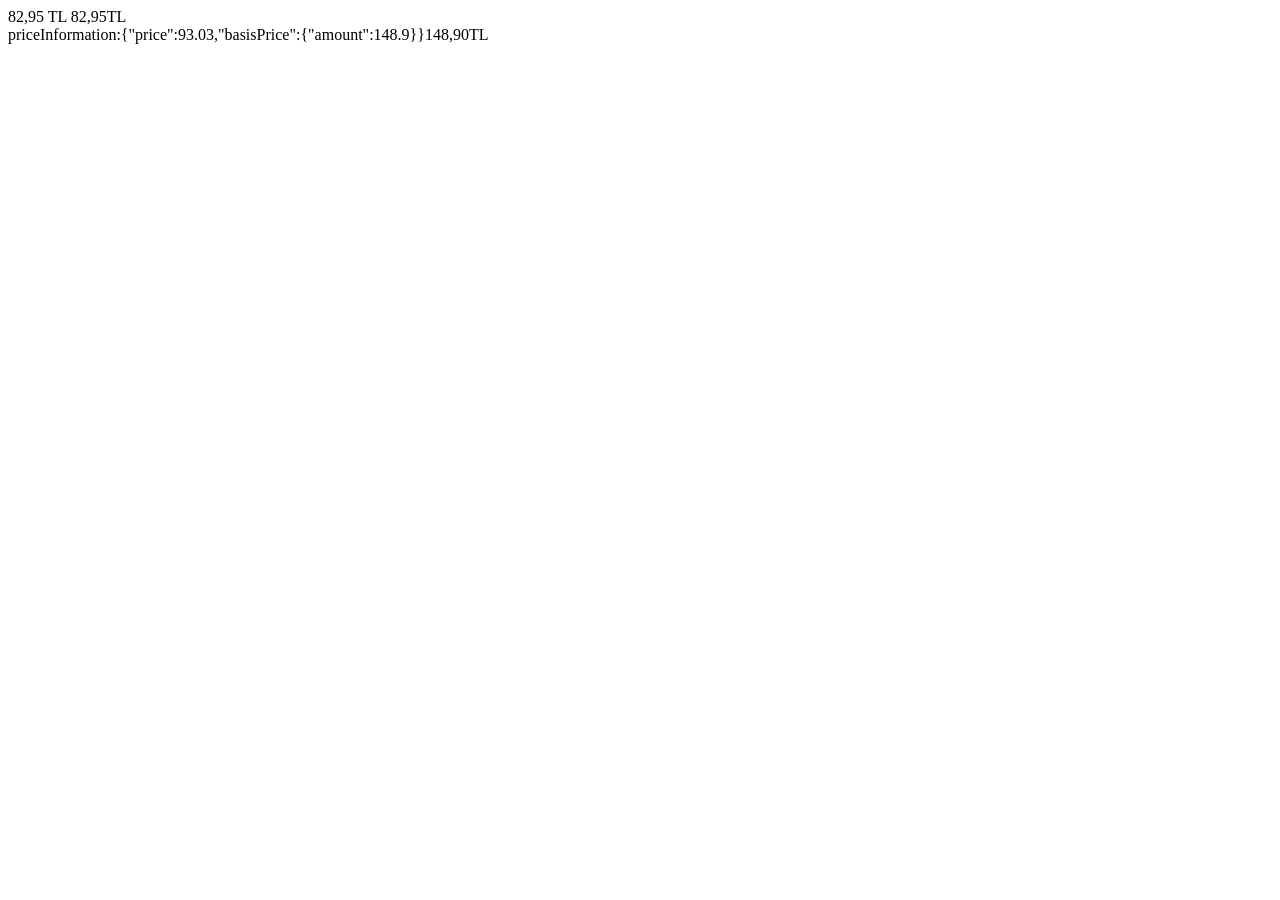
<file: tests/ornek/amazon_cizgisiz.html>
<html><head><title>Amazon.com.tr</title></head><body><div id="corePriceDisplay_desktop_feature_div"><div class="a-section apex-core-price-identifier"><span id="apex-pricetopay-accessibility-label" class="aok-offscreen"> 82,95 TL </span><span class="a-price aok-align-center reinventPricePriceToPayMargin priceToPay apex-pricetopay-value" data-a-size="xl"><span class="a-offscreen">82,95TL</span></span><span class="apex-basisprice-feature"><span class="a-size-small aok-align-center basisPriceLegalMessage apex-basisprice-legal-message-icon"> </span></span></div></div><div id="oneTimePaymentPrice_feature_div"></div><div class="carousel">priceInformation:{&quot;price&quot;:93.03,&quot;basisPrice&quot;:{&quot;amount&quot;:148.9}}<span class="a-price a-text-price" data-a-strike="true"><span class="a-offscreen">148,90TL</span></span></div></body></html>
</file>
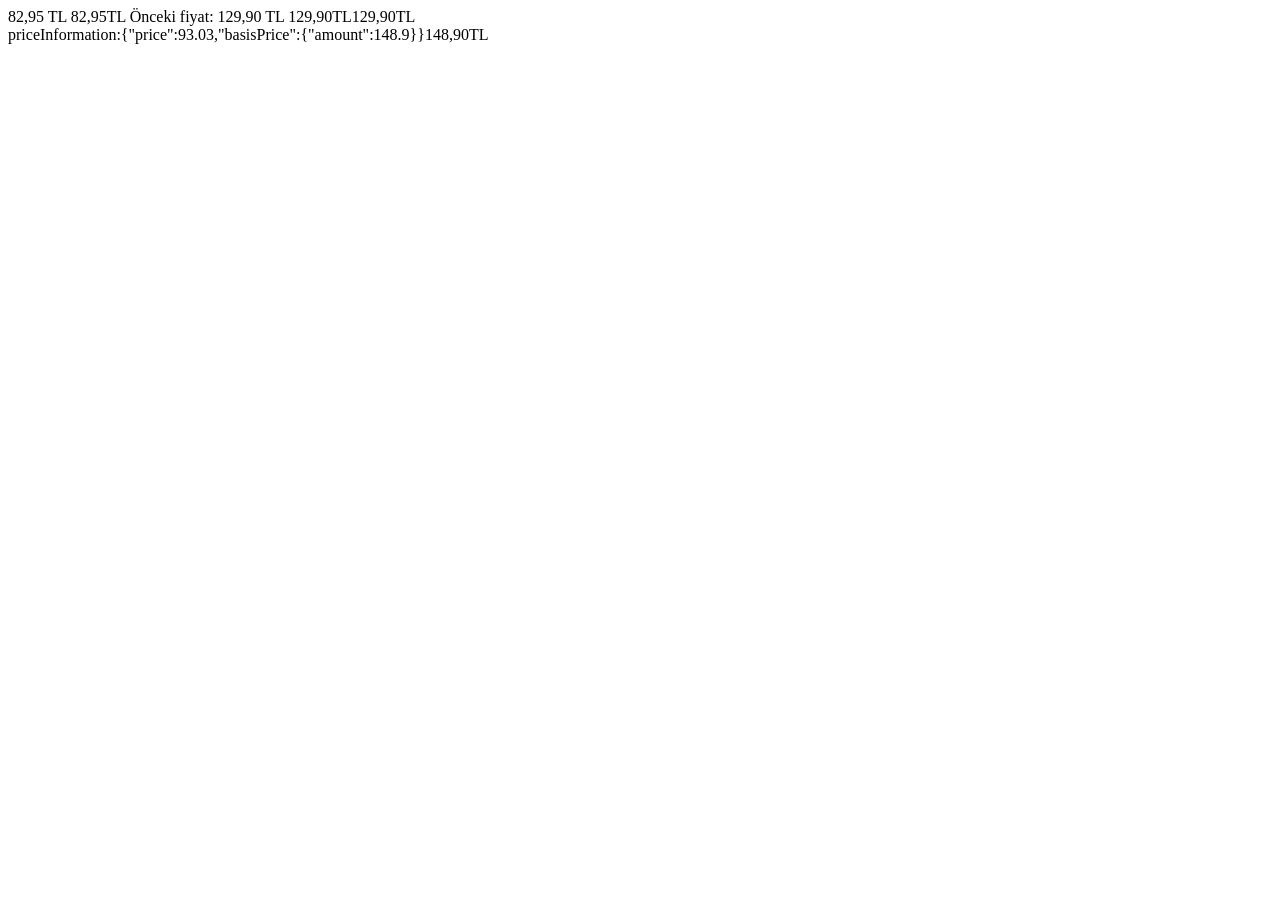
<file: tests/ornek/amazon_cizili.html>
<html><head><title>Amazon.com.tr</title></head><body><div id="corePriceDisplay_desktop_feature_div"><div class="a-section apex-core-price-identifier"><span id="apex-pricetopay-accessibility-label" class="aok-offscreen"> 82,95 TL </span><span class="a-price aok-align-center reinventPricePriceToPayMargin priceToPay apex-pricetopay-value" data-a-size="xl"><span class="a-offscreen">82,95TL</span></span><span class="a-size-small aok-offscreen"> Önceki fiyat: 129,90 TL </span><span class="a-price a-text-price apex-basisprice-value" data-a-size="s" data-a-strike="true" data-a-color="secondary"><span class="a-offscreen">129,90TL</span><span aria-hidden="true">129,90TL</span></span><span class="apex-basisprice-feature"><span class="a-size-small aok-align-center basisPriceLegalMessage apex-basisprice-legal-message-icon"> </span></span></div></div><div id="oneTimePaymentPrice_feature_div"></div><div class="carousel">priceInformation:{&quot;price&quot;:93.03,&quot;basisPrice&quot;:{&quot;amount&quot;:148.9}}<span class="a-price a-text-price" data-a-strike="true"><span class="a-offscreen">148,90TL</span></span></div></body></html>
</file>
